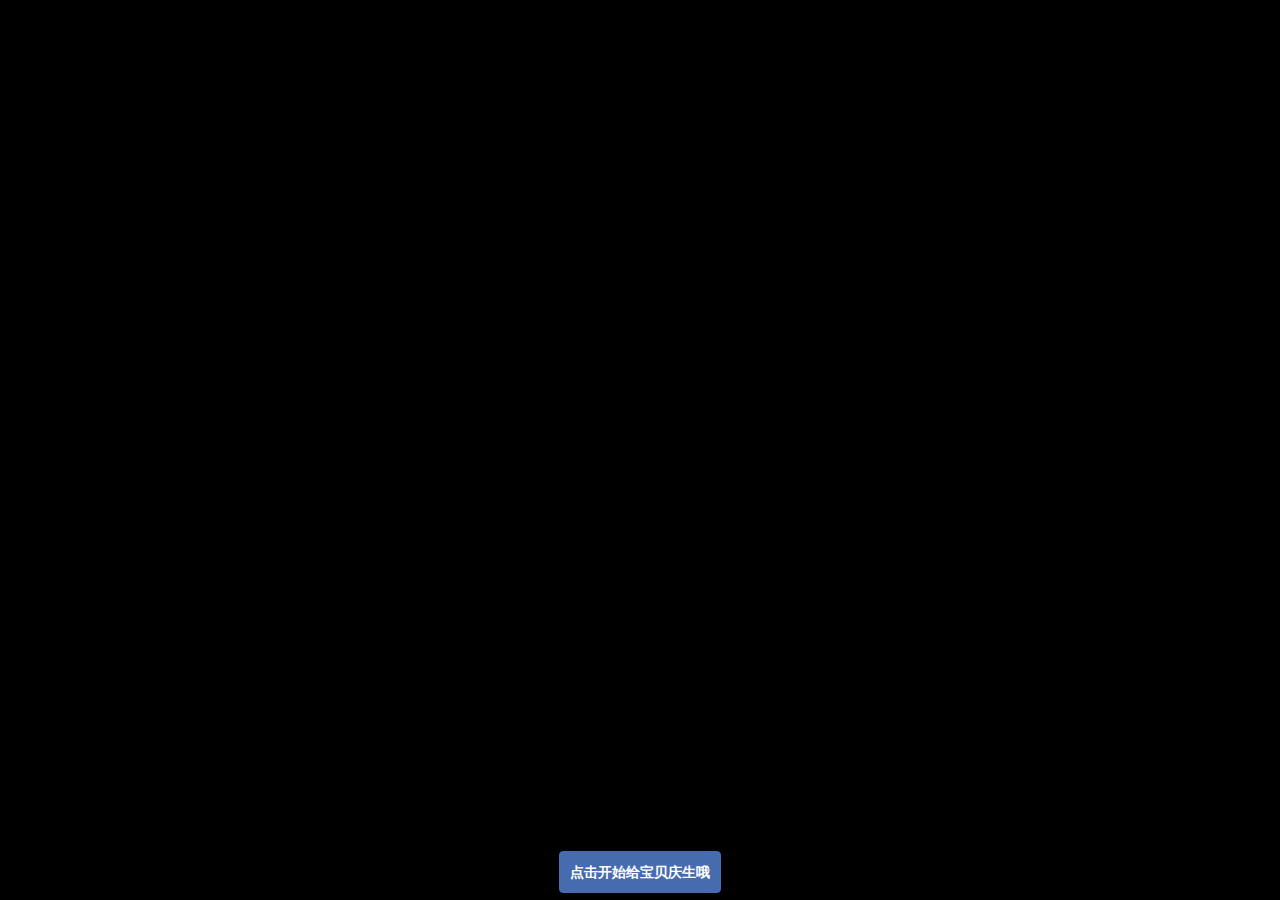
<file: 23birthday/index.html>
<!DOCTYPE html>
<!--[if lt IE 7]>
<html class="ie lt-ie9 lt-ie8 lt-ie7"> <![endif]-->
<!--[if IE 7]>
<html class="ie lt-ie9 lt-ie8"> <![endif]-->
<!--[if IE 8]>
<html class="ie lt-ie9"> <![endif]-->
<!--[if gt IE 8]>
<html> <![endif]-->
<!--[if !IE]><!-->
<html lang="en"><!-- <![endif]-->
<head>
    <title>丫丫宝贝生日快乐</title>
    <meta charset="UTF-8"/>
    <meta content="Happy Happy Birthday to Yaya" name="description">
    <meta content="index, follow" name="robots"/>
    <link href="https://plus.google.com/u/1/+AyushSharma1/" rel="author"/>
    <meta content="Birthday, Happy" name="keywords">
    <!-- Strat of Facebook Meta -->
    <meta content="E-Greeting" property="og:type"/>
    <meta content="favicon.ico" property="og:image"/>
    <meta content="Wish you a very Happy Birthday" property="og:description">
    <!-- End of Facebook Meta Tags -->
    <meta content="width=device-width, initial-scale=1.0, user-scalable=0, minimum-scale=1.0, maximum-scale=1.0"
          name="viewport">
    <meta content="yes" name="apple-mobile-web-app-capable">
    <meta content="black" name="apple-mobile-web-app-status-bar-style">
    <meta content="IE=9; IE=8; IE=7; IE=EDGE" http-equiv="X-UA-Compatible"/>
    <link href="assets/bootstrap.min.css" rel="stylesheet">
    <link href="assets/stylesheet.css" rel="stylesheet" type="text/css">
    <link href="assets/loading.css" rel="stylesheet" type="text/css">
    <link href="assets/cake.less" rel="stylesheet/less">
    <script src="assets/less.min.js"></script>
    <script src="config.js"></script>
</head>

<body>
<div class="loading"></div>
<audio class="song" controls loop>
    <source src="assets/22.mp3"></source>
    Your browser isn't invited for super fun audio time.
</audio>
<div class="balloons text-center" id="b1">
    <h2 style="color:#F2B300;"></h2>
</div>
<div class="balloons text-center" id="b2">
    <h2 style="color:#0719D4;"></h2>
</div>
<div class="balloons text-center" id="b3">
    <h2 style="color:#D14D39;"></h2>
</div>
<div class="balloons text-center" id="b4">
    <h2 style="color:#8FAD00;"></h2>
</div>
<div class="balloons text-center" id="b5">
    <h2 style="color:#8377E4;"></h2>
</div>
<div class="balloons text-center" id="b6">
    <h2 style="color:#99C96A;"></h2>
</div>
<div class="balloons text-center" id="b7">
    <h2 style="color:#20CFB4;"></h2>
</div>

<img class="balloon-border" src="assets/Balloon-Border.png" width="100%">


<div class="container">

    <div class="row">
        <div class="col-md-2 col-xs-2 bulb-holder">
            <div class="bulb" id="bulb_yellow"></div>
        </div>
        <div class="col-md-2 col-xs-2 bulb-holder">
            <div class="bulb" id="bulb_red"></div>
        </div>
        <div class="col-md-2 col-xs-2 bulb-holder">
            <div class="bulb" id="bulb_blue"></div>
        </div>
        <div class="col-md-2 col-xs-2 bulb-holder">
            <div class="bulb" id="bulb_green"></div>
        </div>
        <div class="col-md-2 col-xs-2 bulb-holder">
            <div class="bulb" id="bulb_pink"></div>
        </div>
        <div class="col-md-2 col-xs-2 bulb-holder">
            <div class="bulb" id="bulb_orange"></div>
        </div>
    </div>
    <div class="row">
        <div class="col-md-12 text-center">
            <img class="bannar" src="assets/banner.png">
        </div>
    </div>
    <!-- <div class="row message">
        <div class="col-md-12"><p>Khushbu</p></div>
    </div> -->
    <div class="row cake-cover">
        <div class="col-md-12 texr-center">
            <div class="cake">
                <div class="velas">
                    <div class="fuego"></div>
                    <div class="fuego"></div>
                    <div class="fuego"></div>
                    <div class="fuego"></div>
                    <div class="fuego"></div>
                </div>
                <div class="cobertura"></div>
                <div class="bizcocho"></div>
            </div>
        </div>
    </div>
    <div class="row message">
        <div class="col-md-12" id="texts-container">
        </div>
    </div>
    <div class="navbar navbar-fixed-bottom">
        <div class="row">
            <div class="col-md-6 text-center col-md-offset-3">
                <button class="btn btn-primary" id="turn_on">Turn On Lights</button>
                <button class="btn btn-primary" id="play">Play Music</button>
                <button class="btn btn-primary" id="bannar_coming">Let's Decorate</button>
                <button class="btn btn-primary" id="balloons_flying">Fly With Balloons</button>
                <button class="btn btn-primary" id="cake_fadein">Most Delicious Cake Ever</button>
                <button class="btn btn-primary" id="light_candle"> Light Candle</button>
                <button class="btn btn-primary" id="wish_message">Happy Birthday</button>
                <button class="btn btn-primary" id="story">A mesage for you</button>
                <!-- <button class="btn btn-primary" id="cake_cut">Lrt's Cut the Cake</button> -->
                <text class="love_text" id="love_text" style="display: none;font-family: cursive;font-size: 18px;color: #a94442;"></text>
            </div>
        </div>
    </div>


</div>
</body>
<script src="assets/jquery.min.js"></script>
<script src="./assets/bootstrap.min.js"></script>
<script src="assets/effect.js"></script>

<script src="custom.js"></script>

</html>
</file>
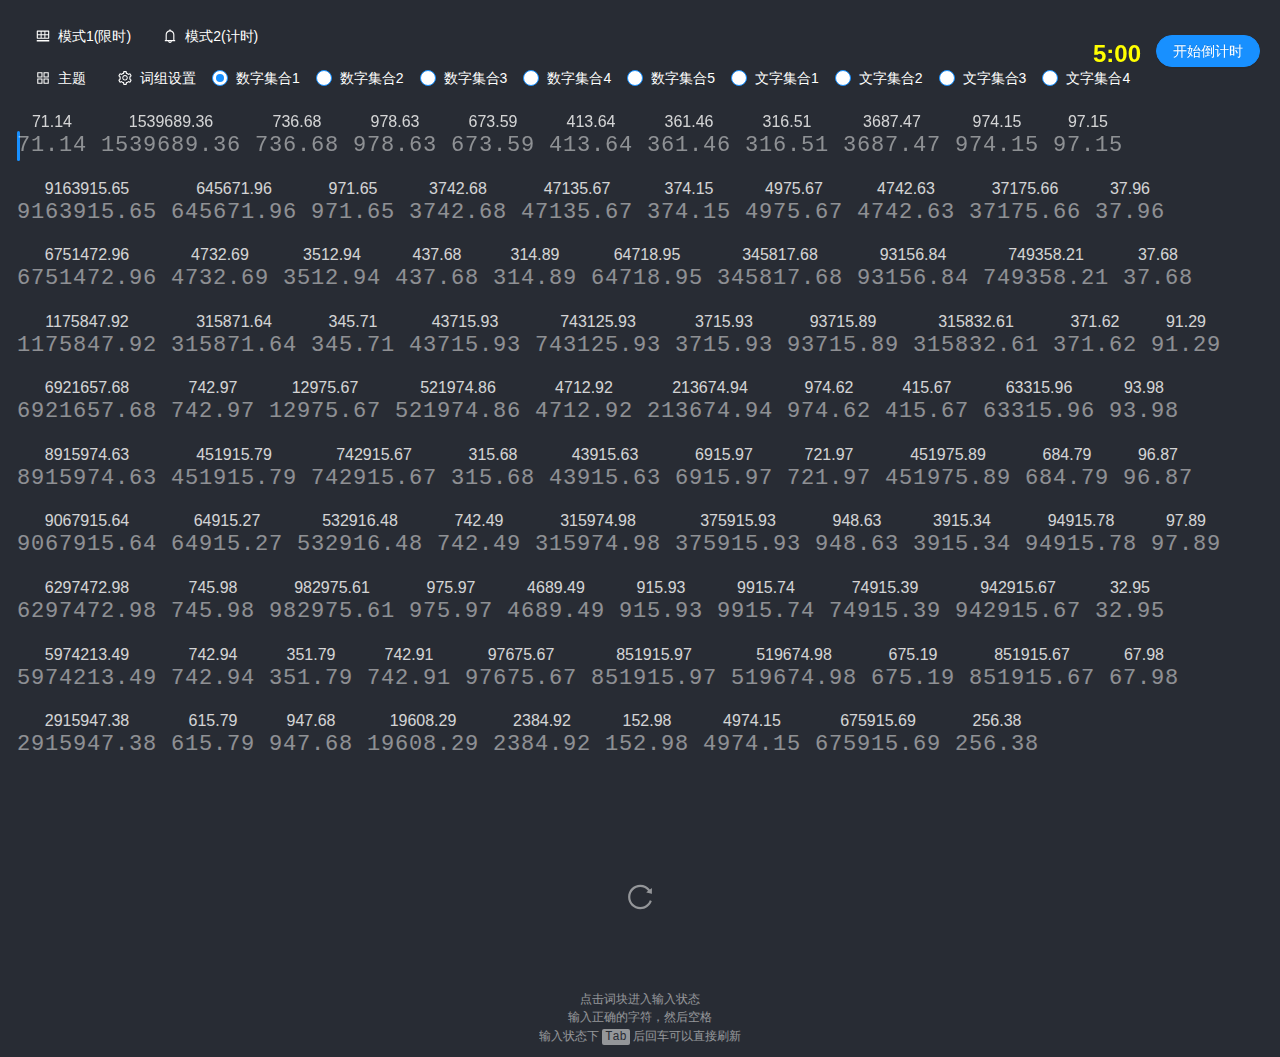
<file: typing-cn/index.html>
<!DOCTYPE html>
<html lang="en">
    <head>
        <meta charset="UTF-8" />
        <link id="site-icon" rel="icon" type="image/svg+xml" href="/typing-cn/assets/favicon.63a26457.svg" />
        <meta name="viewport" content="width=device-width, initial-scale=1.0" />
        <meta name="theme-color" content="#000000" />
        <meta name="description" content="Type joy in CN" />
        <meta name="description" content="中文打字练习" />
        <link id="default-theme" rel="stylesheet" type="text/css" href="/typing-cn/themes/default.css" />
        <link id="current-theme" rel="stylesheet" type="text/css" href="/typing-cn/themes/default.css" />
        <title>typing-cn</title>
        <script>
            if (window.location.href.includes('gitee.io')) {
                var _hmt = _hmt || [];
                (function () {
                    var hm = document.createElement('script');
                    hm.src = 'https://hm.baidu.com/hm.js?754de54e923b825a0fca03669e6ab844';
                    var s = document.getElementsByTagName('script')[0];
                    s.parentNode.insertBefore(hm, s);
                })();
            }
        </script>
      <script type="module" crossorigin src="/typing-cn/assets/index.1e41173f.js"></script>
      <link rel="modulepreload" href="/typing-cn/assets/vendor.dc513d82.js">
      <link rel="stylesheet" href="/typing-cn/assets/index.576a5304.css">
      <script type="module">!function(){try{new Function("m","return import(m)")}catch(o){console.warn("vite: loading legacy build because dynamic import is unsupported, syntax error above should be ignored");var e=document.getElementById("vite-legacy-polyfill"),n=document.createElement("script");n.src=e.src,n.onload=function(){System.import(document.getElementById('vite-legacy-entry').getAttribute('data-src'))},document.body.appendChild(n)}}();</script>
    </head>
    <body>
        <div id="root"></div>
        
      <script nomodule>!function(){var e=document,t=e.createElement("script");if(!("noModule"in t)&&"onbeforeload"in t){var n=!1;e.addEventListener("beforeload",(function(e){if(e.target===t)n=!0;else if(!e.target.hasAttribute("nomodule")||!n)return;e.preventDefault()}),!0),t.type="module",t.src=".",e.head.appendChild(t),t.remove()}}();</script>
      <script nomodule id="vite-legacy-polyfill" src="/typing-cn/assets/polyfills-legacy.1b8c3f41.js"></script>
      <script nomodule id="vite-legacy-entry" data-src="/typing-cn/assets/index-legacy.cca30d46.js">System.import(document.getElementById('vite-legacy-entry').getAttribute('data-src'))</script>
    </body>
</html>
</file>
<file: 23birthday/assets/stylesheet.css>
body {
	/*background-color: #FFDAB9;	*/
	background-color: #000;
	-webkit-transition:background-color linear 5s;
	-moz-transition:background-color linear 5s;
	-o-transition:background-color linear 5s;
	-ms-transition:background-color linear 5s;
	transition:background-color linear 5s;
	overflow-x:hidden;
}
.container {
	display: none;
}
.peach {
	background-color: #FFDAB9;

}
.peach-after {
	-webkit-animation:peach_alive linear 8s infinite;
	-moz-animation:peach_alive linear 8s infinite;
	-o-animation:peach_alive linear 8s infinite;
	-ms-animation:peach_alive linear 8s infinite;
	animation:peach_alive linear 8s infinite;
}

@-webkit-keyframes peach_alive {
	0%{
		background-color: #FFDAB9;
	}
	25%{
		background-color: #FFE4B5;
	}
	50%{
		background-color: #FFDAB9;
	}
	75%{
		background-color: #FFEFD5;
	}
	100%{
		background-color: #FFDAB9;
	}
}
@-moz-keyframes peach_alive {
	0%{
		background-color: #FFDAB9;
	}
	25%{
		background-color: #FFE4B5;
	}
	50%{
		background-color: #FFDAB9;
	}
	75%{
		background-color: #FFEFD5;
	}
	100%{
		background-color: #FFDAB9;
	}
}

@-o-keyframes peach_alive {
	0%{
		background-color: #FFDAB9;
	}
	25%{
		background-color: #FFE4B5;
	}
	50%{
		background-color: #FFDAB9;
	}
	75%{
		background-color: #FFEFD5;
	}
	100%{
		background-color: #FFDAB9;
	}
}

@-ms-keyframes peach_alive {
	0%{
		background-color: #FFDAB9;
	}
	25%{
		background-color: #FFE4B5;
	}
	50%{
		background-color: #FFDAB9;
	}
	75%{
		background-color: #FFEFD5;
	}
	100%{
		background-color: #FFDAB9;
	}
}

@keyframes peach_alive {
	0%{
		background-color: #FFDAB9;
	}
	25%{
		background-color: #FFE4B5;
	}
	50%{
		background-color: #FFDAB9;
	}
	75%{
		background-color: #FFEFD5;
	}
	100%{
		background-color: #FFDAB9;
	}
}


.bulb {
	width: 50px;
	height: 50px;
	margin: auto;
	background-repeat: no-repeat no-repeat;
	background-position:center 0px;
	background-size: 50px 50px;
}

.bulb-holder {
	height: 70px;
}

.bulb-glow-yellow {
	background-image: url('bulb_yellow.png');
	-webkit-animation: bulb_glow_yellow linear 5s;
	-moz-animation: bulb_glow_yellow linear 5s;
	-o-animation: bulb_glow_yellow linear 5s;
	-ms-animation: bulb_glow_yellow linear 5s;
	animation: bulb_glow_yellow linear 5s;
}

@-webkit-keyframes bulb_glow_yellow {
	0%{
		background-image: url('bulb.png');
		opacity: 0;
	}
	50%{
		opacity: 1;
	}
	100%{
		background-image: url('bulb_yellow.png');
		opacity: 1;
	}
}
@-moz-keyframes bulb_glow_yellow {
	0%{
		background-image: url('bulb.png');
		opacity: 0;
	}
	50%{
		opacity: 1;
	}
	100%{
		background-image: url('bulb_yellow.png');
		opacity: 1;
	}
}
@-o-keyframes bulb_glow_yellow {
	0%{
		background-image: url('bulb.png');
		opacity: 0;
	}
	50%{
		opacity: 1;
	}
	100%{
		background-image: url('bulb_yellow.png');
		opacity: 1;
	}
}
@-ms-keyframes bulb_glow_yellow {
	0%{
		background-image: url('bulb.png');
		opacity: 0;
	}
	50%{
		opacity: 1;
	}
	100%{
		background-image: url('bulb_yellow.png');
		opacity: 1;
	}
}
@keyframes bulb_glow_yellow {
	0%{
		background-image: url('bulb.png');
		opacity: 0;
	}
	50%{
		opacity: 1;
	}
	100%{
		background-image: url('bulb_yellow.png');
		opacity: 1;
	}
}

.bulb-glow-red {
	background-image: url('bulb_red.png');
	-webkit-animation: bulb_glow_red linear 5s;
	-moz-animation: bulb_glow_red linear 5s;
	-o-animation: bulb_glow_red linear 5s;
	-ms-animation: bulb_glow_red linear 5s;
	animation: bulb_glow_red linear 5s;
}

@-webkit-keyframes bulb_glow_red {
	0%{
		background-image: url('bulb.png');
		opacity: 0;
	}
	50%{
		opacity: 1;
	}
	100%{
		background-image: url('bulb_red.png');
		opacity: 1;
	}
}
@-moz-keyframes bulb_glow_red {
	0%{
		background-image: url('bulb.png');
		opacity: 0;
	}
	50%{
		opacity: 1;
	}
	100%{
		background-image: url('bulb_red.png');
		opacity: 1;
	}
}
@-o-keyframes bulb_glow_red {
	0%{
		background-image: url('bulb.png');
		opacity: 0;
	}
	50%{
		opacity: 1;
	}
	100%{
		background-image: url('bulb_red.png');
		opacity: 1;
	}
}
@-ms-keyframes bulb_glow_red {
	0%{
		background-image: url('bulb.png');
		opacity: 0;
	}
	50%{
		opacity: 1;
	}
	100%{
		background-image: url('bulb_red.png');
		opacity: 1;
	}
}
@keyframes bulb_glow_red {
	0%{
		background-image: url('bulb.png');
		opacity: 0;
	}
	50%{
		opacity: 1;
	}
	100%{
		background-image: url('bulb_red.png');
		opacity: 1;
	}
}
.bulb-glow-blue {
	background-image: url('bulb_blue.png');
	-webkit-animation: bulb_glow_blue linear 5s;
	-moz-animation: bulb_glow_blue linear 5s;
	-o-animation: bulb_glow_blue linear 5s;
	-ms-animation: bulb_glow_blue linear 5s;
	animation: bulb_glow_blue linear 5s;
}

@-webkit-keyframes bulb_glow_blue {
	0%{
		background-image: url('bulb.png');
		opacity: 0;
	}
	50%{
		opacity: 1;
	}
	100%{
		background-image: url('bulb_blue.png');
		opacity: 1;
	}
}
@-moz-keyframes bulb_glow_blue {
	0%{
		background-image: url('bulb.png');
		opacity: 0;
	}
	50%{
		opacity: 1;
	}
	100%{
		background-image: url('bulb_blue.png');
		opacity: 1;
	}
}
@-o-keyframes bulb_glow_blue {
	0%{
		background-image: url('bulb.png');
		opacity: 0;
	}
	50%{
		opacity: 1;
	}
	100%{
		background-image: url('bulb_blue.png');
		opacity: 1;
	}
}
@-ms-keyframes bulb_glow_blue {
	0%{
		background-image: url('bulb.png');
		opacity: 0;
	}
	50%{
		opacity: 1;
	}
	100%{
		background-image: url('bulb_blue.png');
		opacity: 1;
	}
}
@keyframes bulb_glow_blue {
	0%{
		background-image: url('bulb.png');
		opacity: 0;
	}
	50%{
		opacity: 1;
	}
	100%{
		background-image: url('bulb_blue.png');
		opacity: 1;
	}
}

.bulb-glow-green {
	background-image: url('bulb_green.png');
	-webkit-animation: bulb_glow_green linear 5s;
	-moz-animation: bulb_glow_green linear 5s;
	-o-animation: bulb_glow_green linear 5s;
	-ms-animation: bulb_glow_green linear 5s;
	animation: bulb_glow_green linear 5s;
}

@-webkit-keyframes bulb_glow_green {
	0%{
		background-image: url('bulb.png');
		opacity: 0;
	}
	50%{
		opacity: 1;
	}
	100%{
		background-image: url('bulb_green.png');
		opacity: 1;
	}
}
@-moz-keyframes bulb_glow_green {
	0%{
		background-image: url('bulb.png');
		opacity: 0;
	}
	50%{
		opacity: 1;
	}
	100%{
		background-image: url('bulb_green.png');
		opacity: 1;
	}
}
@-o-keyframes bulb_glow_green {
	0%{
		background-image: url('bulb.png');
		opacity: 0;
	}
	50%{
		opacity: 1;
	}
	100%{
		background-image: url('bulb_green.png');
		opacity: 1;
	}
}
@-ms-keyframes bulb_glow_green {
	0%{
		background-image: url('bulb.png');
		opacity: 0;
	}
	50%{
		opacity: 1;
	}
	100%{
		background-image: url('bulb_green.png');
		opacity: 1;
	}
}
@keyframes bulb_glow_green {
	0%{
		background-image: url('bulb.png');
		opacity: 0;
	}
	50%{
		opacity: 1;
	}
	100%{
		background-image: url('bulb_green.png');
		opacity: 1;
	}
}

.bulb-glow-pink {
	background-image: url('bulb_pink.png');
	-webkit-animation: bulb_glow_pink linear 5s;
	-moz-animation: bulb_glow_pink linear 5s;
	-o-animation: bulb_glow_pink linear 5s;
	-ms-animation: bulb_glow_pink linear 5s;
	animation: bulb_glow_pink linear 5s;
}

@-webkit-keyframes bulb_glow_pink {
	0%{
		background-image: url('bulb.png');
		opacity: 0;
	}
	50%{
		opacity: 1;
	}
	100%{
		background-image: url('bulb_pink.png');
		opacity: 1;
	}
}
@-moz-keyframes bulb_glow_pink {
	0%{
		background-image: url('bulb.png');
		opacity: 0;
	}
	50%{
		opacity: 1;
	}
	100%{
		background-image: url('bulb_pink.png');
		opacity: 1;
	}
}
@-o-keyframes bulb_glow_pink {
	0%{
		background-image: url('bulb.png');
		opacity: 0;
	}
	50%{
		opacity: 1;
	}
	100%{
		background-image: url('bulb_pink.png');
		opacity: 1;
	}
}
@-ms-keyframes bulb_glow_pink {
	0%{
		background-image: url('bulb.png');
		opacity: 0;
	}
	50%{
		opacity: 1;
	}
	100%{
		background-image: url('bulb_pink.png');
		opacity: 1;
	}
}
@keyframes bulb_glow_pink {
	0%{
		background-image: url('bulb.png');
		opacity: 0;
	}
	50%{
		opacity: 1;
	}
	100%{
		background-image: url('bulb_pink.png');
		opacity: 1;
	}
}

.bulb-glow-orange {
	background-image: url('bulb_orange.png');
	-webkit-animation: bulb_glow_orange linear 5s;
	-moz-animation: bulb_glow_orange linear 5s;
	-o-animation: bulb_glow_orange linear 5s;
	-ms-animation: bulb_glow_orange linear 5s;
	animation: bulb_glow_orange linear 5s;
}

@-webkit-keyframes bulb_glow_orange {
	0%{
		background-image: url('bulb.png');
		opacity: 0;
	}
	50%{
		opacity: 1;
	}
	100%{
		background-image: url('bulb_orange.png');
		opacity: 1;
	}
}
@-moz-keyframes bulb_glow_orange {
	0%{
		background-image: url('bulb.png');
		opacity: 0;
	}
	50%{
		opacity: 1;
	}
	100%{
		background-image: url('bulb_orange.png');
		opacity: 1;
	}
}
@-o-keyframes bulb_glow_orange {
	0%{
		background-image: url('bulb.png');
		opacity: 0;
	}
	50%{
		opacity: 1;
	}
	100%{
		background-image: url('bulb_orange.png');
		opacity: 1;
	}
}
@-ms-keyframes bulb_glow_orange {
	0%{
		background-image: url('bulb.png');
		opacity: 0;
	}
	50%{
		opacity: 1;
	}
	100%{
		background-image: url('bulb_orange.png');
		opacity: 1;
	}
}
@keyframes bulb_glow_orange {
	0%{
		background-image: url('bulb.png');
		opacity: 0;
	}
	50%{
		opacity: 1;
	}
	100%{
		background-image: url('bulb_orange.png');
		opacity: 1;
	}
}


/*after music*/
.bulb-glow-yellow-after {
	background-image: url('bulb_yellow.png');
	-webkit-animation: bulb_glow_yellow_after linear 1s infinite;
	-moz-animation: bulb_glow_yellow_after linear 1s infinite;
	-o-animation: bulb_glow_yellow_after linear 1s infinite;
	-ms-animation: bulb_glow_yellow_after linear 1s infinite;
	animation: bulb_glow_yellow_after linear 1s infinite;
}

@-webkit-keyframes bulb_glow_yellow_after {
	0%{
		background-image: url('bulb.png');
	}
	50%{
		background-image: url('bulb_yellow.png');
	}
	100%{
		background-image: url('bulb.png');
	}
}
@-moz-keyframes bulb_glow_yellow_after {
	0%{
		background-image: url('bulb.png');
	}
	50%{
		background-image: url('bulb_yellow.png');
	}
	100%{
		background-image: url('bulb.png');
	}
}
@-o-keyframes bulb_glow_yellow_after {
	0%{
		background-image: url('bulb.png');
	}
	50%{
		background-image: url('bulb_yellow.png');
	}
	100%{
		background-image: url('bulb.png');
	}
}
@-ms-keyframes bulb_glow_yellow_after {
	0%{
		background-image: url('bulb.png');
	}
	50%{
		background-image: url('bulb_yellow.png');
	}
	100%{
		background-image: url('bulb.png');
	}
}
@keyframes bulb_glow_yellow_after {
	0%{
		background-image: url('bulb.png');
	}
	50%{
		background-image: url('bulb_yellow.png');
	}
	100%{
		background-image: url('bulb.png');
	}
}

.bulb-glow-red-after {
	background-image: url('bulb_red.png');
	-webkit-animation: bulb_glow_red_after linear 1.2s infinite;
	-moz-animation: bulb_glow_red_after linear 1.2s infinite;
	-o-animation: bulb_glow_red_after linear 1.2s infinite;
	-ms-animation: bulb_glow_red_after linear 1.2s infinite;
	animation: bulb_glow_red_after linear 1.2s infinite;
}

@-webkit-keyframes bulb_glow_red_after {
	0%{
		background-image: url('bulb.png');
	}
	50%{
		background-image: url('bulb_red.png');
	}
	100%{
		background-image: url('bulb.png');
	}
}
@-moz-keyframes bulb_glow_red_after {
	0%{
		background-image: url('bulb.png');
	}
	50%{
		background-image: url('bulb_red.png');
	}
	100%{
		background-image: url('bulb.png');
	}
}
@-o-keyframes bulb_glow_red_after {
	0%{
		background-image: url('bulb.png');
	}
	50%{
		background-image: url('bulb_red.png');
	}
	100%{
		background-image: url('bulb.png');
	}
}
@-ms-keyframes bulb_glow_red_after {
	0%{
		background-image: url('bulb.png');
	}
	50%{
		background-image: url('bulb_red.png');
	}
	100%{
		background-image: url('bulb.png');
	}
}
@keyframes bulb_glow_red_after {
	0%{
		background-image: url('bulb.png');
	}
	50%{
		background-image: url('bulb_red.png');
	}
	100%{
		background-image: url('bulb.png');
	}
}

.bulb-glow-blue-after {
	background-image: url('bulb_blue.png');
	-webkit-animation: bulb_glow_blue_after linear 1.4s infinite;
	-moz-animation: bulb_glow_blue_after linear 1.4s infinite;
	-o-animation: bulb_glow_blue_after linear 1.4s infinite;
	-ms-animation: bulb_glow_blue_after linear 1.4s infinite;
	animation: bulb_glow_blue_after linear 1.4s infinite;
}

@-webkit-keyframes bulb_glow_blue_after {
	0%{
		background-image: url('bulb.png');
	}
	50%{
		background-image: url('bulb_blue.png');
	}
	100%{
		background-image: url('bulb.png');
	}
}
@-moz-keyframes bulb_glow_blue_after {
	0%{
		background-image: url('bulb.png');
	}
	50%{
		background-image: url('bulb_blue.png');
	}
	100%{
		background-image: url('bulb.png');
	}
}
@-o-keyframes bulb_glow_blue_after {
	0%{
		background-image: url('bulb.png');
	}
	50%{
		background-image: url('bulb_blue.png');
	}
	100%{
		background-image: url('bulb.png');
	}
}
@-ms-keyframes bulb_glow_blue_after {
	0%{
		background-image: url('bulb.png');
	}
	50%{
		background-image: url('bulb_blue.png');
	}
	100%{
		background-image: url('bulb.png');
	}
}
@keyframes bulb_glow_blue_after {
	0%{
		background-image: url('bulb.png');
	}
	50%{
		background-image: url('bulb_blue.png');
	}
	100%{
		background-image: url('bulb.png');
	}
}
.bulb-glow-green-after {
	background-image: url('bulb_green.png');
	-webkit-animation: bulb_glow_green_after linear 1.8s infinite;
	-moz-animation: bulb_glow_green_after linear 1.8s infinite;
	-o-animation: bulb_glow_green_after linear 1.8s infinite;
	-ms-animation: bulb_glow_green_after linear 1.8s infinite;
	animation: bulb_glow_green_after linear 1.8s infinite;
}

@-webkit-keyframes bulb_glow_green_after {
	0%{
		background-image: url('bulb.png');
	}
	50%{
		background-image: url('bulb_green.png');
	}
	100%{
		background-image: url('bulb.png');
	}
}

@-moz-keyframes bulb_glow_green_after {
	0%{
		background-image: url('bulb.png');
	}
	50%{
		background-image: url('bulb_green.png');
	}
	100%{
		background-image: url('bulb.png');
	}
}
@-o-keyframes bulb_glow_green_after {
	0%{
		background-image: url('bulb.png');
	}
	50%{
		background-image: url('bulb_green.png');
	}
	100%{
		background-image: url('bulb.png');
	}
}
@-ms-keyframes bulb_glow_green_after {
	0%{
		background-image: url('bulb.png');
	}
	50%{
		background-image: url('bulb_green.png');
	}
	100%{
		background-image: url('bulb.png');
	}
}
@keyframes bulb_glow_green_after {
	0%{
		background-image: url('bulb.png');
	}
	50%{
		background-image: url('bulb_green.png');
	}
	100%{
		background-image: url('bulb.png');
	}
}
.bulb-glow-pink-after {
	background-image: url('bulb_pink.png');
	-webkit-animation: bulb_glow_pink_after linear 2s infinite;
	-moz-animation: bulb_glow_pink_after linear 2s infinite;
	-o-animation: bulb_glow_pink_after linear 2s infinite;
	-ms-animation: bulb_glow_pink_after linear 2s infinite;
	animation: bulb_glow_pink_after linear 2s infinite;
}

@-webkit-keyframes bulb_glow_pink_after {
	0%{
		background-image: url('bulb.png');
	}
	50%{
		background-image: url('bulb_pink.png');
	}
	100%{
		background-image: url('bulb.png');
	}
}
@-moz-keyframes bulb_glow_pink_after {
	0%{
		background-image: url('bulb.png');
	}
	50%{
		background-image: url('bulb_pink.png');
	}
	100%{
		background-image: url('bulb.png');
	}
}
@-o-keyframes bulb_glow_pink_after {
	0%{
		background-image: url('bulb.png');
	}
	50%{
		background-image: url('bulb_pink.png');
	}
	100%{
		background-image: url('bulb.png');
	}
}
@-ms-keyframes bulb_glow_pink_after {
	0%{
		background-image: url('bulb.png');
	}
	50%{
		background-image: url('bulb_pink.png');
	}
	100%{
		background-image: url('bulb.png');
	}
}
@keyframes bulb_glow_pink_after {
	0%{
		background-image: url('bulb.png');
	}
	50%{
		background-image: url('bulb_pink.png');
	}
	100%{
		background-image: url('bulb.png');
	}
}
.bulb-glow-orange-after {
	background-image: url('bulb_orange.png');
	-webkit-animation: bulb_glow_orange_after linear 2.2s infinite;
	-moz-animation: bulb_glow_orange_after linear 2.2s infinite;
	-o-animation: bulb_glow_orange_after linear 2.2s infinite;
	-ms-animation: bulb_glow_orange_after linear 2.2s infinite;
	animation: bulb_glow_orange_after linear 2.2s infinite;
}

@-webkit-keyframes bulb_glow_orange_after {
	0%{
		background-image: url('bulb.png');
	}
	50%{
		background-image: url('bulb_orange.png');
	}
	100%{
		background-image: url('bulb.png');
	}
}
@-moz-keyframes bulb_glow_orange_after {
	0%{
		background-image: url('bulb.png');
	}
	50%{
		background-image: url('bulb_orange.png');
	}
	100%{
		background-image: url('bulb.png');
	}
}
@-o-keyframes bulb_glow_orange_after {
	0%{
		background-image: url('bulb.png');
	}
	50%{
		background-image: url('bulb_orange.png');
	}
	100%{
		background-image: url('bulb.png');
	}
}
@-ms-keyframes bulb_glow_orange_after {
	0%{
		background-image: url('bulb.png');
	}
	50%{
		background-image: url('bulb_orange.png');
	}
	100%{
		background-image: url('bulb.png');
	}
}
@keyframes bulb_glow_orange_after {
	0%{
		background-image: url('bulb.png');
	}
	50%{
		background-image: url('bulb_orange.png');
	}
	100%{
		background-image: url('bulb.png');
	}
}
audio {
	display: none;
}

.bannar {
	max-width: 100%;
	-webkit-transform:translate(0px,-500px);
	-moz-transform:translate(0px,-500px);
	-o-transform:translate(0px,-500px);
	-ms-transform:translate(0px,-500px);
	transform:translate(0px,-500px);

}
.bannar-come {
	-webkit-animation: bannar_come linear 6s;
	-webkit-transform:translate(0px,0px);
	-moz-animation: bannar_come linear 6s;
	-moz-transform:translate(0px,0px);
	-o-animation: bannar_come linear 6s;
	-o-transform:translate(0px,0px);
	-ms-animation: bannar_come linear 6s;
	-ms-transform:translate(0px,0px);
	animation: bannar_come linear 6s;
	transform:translate(0px,0px);
}
@-webkit-keyframes bannar_come {
	0%{
		-webkit-transform:translate(0px,-1000px);
	}
	33%{
		-webkit-transform:translate(0px,0px);
		-webkit-transform:rotate(10deg);
		/*-webkit-transform:scale(1.5);*/
	}
	66% {
		-webkit-transform:translate(0px,100px);
		-webkit-transform:rotate(-10deg);
	}
	100% {
		-webkit-transform:translate(0px,0px);
	}
}
@-moz-keyframes bannar_come {
	0%{
		-moz-transform:translate(0px,-1000px);
	}
	33%{
		-moz-transform:translate(0px,0px);
		-moz-transform:rotate(10deg);
		/*-webkit-transform:scale(1.5);*/
	}
	66% {
		-moz-transform:translate(0px,100px);
		-moz-transform:rotate(-10deg);
	}
	100% {
		-moz-transform:translate(0px,0px);
	}
}
@-o-keyframes bannar_come {
	0%{
		-o-transform:translate(0px,-1000px);
	}
	33%{
		-o-transform:translate(0px,0px);
		-o-transform:rotate(10deg);
		/*-webkit-transform:scale(1.5);*/
	}
	66% {
		-o-transform:translate(0px,100px);
		-o-transform:rotate(-10deg);
	}
	100% {
		-o-transform:translate(0px,0px);
	}
}
@-ms-keyframes bannar_come {
	0%{
		-ms-transform:translate(0px,-1000px);
	}
	33%{
		-ms-transform:translate(0px,0px);
		-ms-transform:rotate(10deg);
		/*-webkit-transform:scale(1.5);*/
	}
	66% {
		-ms-transform:translate(0px,100px);
		-ms-transform:rotate(-10deg);
	}
	100% {
		-ms-transform:translate(0px,0px);
	}
}o
@keyframes bannar_come {
	0%{
		transform:translate(0px,-1000px);
	}
	33%{
		transform:translate(0px,0px);
		transform:rotate(10deg);
		/*-webkit-transform:scale(1.5);*/
	}
	66% {
		transform:translate(0px,100px);
		transform:rotate(-10deg);
	}
	100% {
		transform:translate(0px,0px);
	}
}

.balloons {
	position: fixed;
	bottom: -200px;
	opacity: 0.6;
	z-index: 99;
	width: 100px;
	height: 183px;
	background-repeat: no-repeat no-repeat;
	background-size: 100px 183px;
}
.balloons h2 {
	text-transform: uppercase;
	font-family: 'Signika', sans-serif;
	font-size: 50px;
	color: #BF4136;
	text-shadow: 5px 5px 5px #FFF;
	display: none;
}
#b1,#b11 {
	background-image: url('b1.png');
}
#b2,#b22 {
	background-image: url('b2.png');
}
#b3,#b33 {
	background-image: url('b3.png');
}
#b4,#b44{
	background-image: url('b4.png');
}
#b5,#b55{
	background-image: url('b5.png');
}
#b6,#b66{
	background-image: url('b6.png');
}
#b7,#b77{
	background-image: url('b7.png');
}
.balloons-rotate-behaviour-one {
	-webkit-animation: balloons_rotate_one linear 10s infinite;
	-webkit-transform: rotate(30deg);
	-moz-animation: balloons_rotate_one linear 10s infinite;
	-moz-transform: rotate(30deg);
	-o-animation: balloons_rotate_one linear 10s infinite;
	-o-transform: rotate(30deg);
	-ms-animation: balloons_rotate_one linear 10s infinite;
	-ms-transform: rotate(30deg);
	animation: balloons_rotate_one linear 10s infinite;
	transform: rotate(30deg);
}
@-webkit-keyframes balloons_rotate_one {
	0% {
		-webkit-transform: rotate(30deg);
	}
	50% {
		-webkit-transform: rotate(-30deg);
	}
	100% {
		-webkit-transform: rotate(30deg);
	}
}
@-moz-keyframes balloons_rotate_one {
	0% {
		-moz-transform: rotate(30deg);
	}
	50% {
		-moz-transform: rotate(-30deg);
	}
	100% {
		-moz-transform: rotate(30deg);
	}
}
@-o-keyframes balloons_rotate_one {
	0% {
		-o-transform: rotate(30deg);
	}
	50% {
		-o-transform: rotate(-30deg);
	}
	100% {
		-o-transform: rotate(30deg);
	}
}
@-ms-keyframes balloons_rotate_one {
	0% {
		-ms-transform: rotate(30deg);
	}
	50% {
		-ms-transform: rotate(-30deg);
	}
	100% {
		-ms-transform: rotate(30deg);
	}
}
@keyframes balloons_rotate_one {
	0% {
		transform: rotate(30deg);
	}
	50% {
		transform: rotate(-30deg);
	}
	100% {
		transform: rotate(30deg);
	}
}
.balloons-rotate-behaviour-two {
	-webkit-animation: balloons_rotate_two linear 10s infinite;
	-webkit-transform: rotate(-20deg);
	-moz-animation: balloons_rotate_two linear 10s infinite;
	-moz-transform: rotate(-20deg);
	-o-animation: balloons_rotate_two linear 10s infinite;
	-o-transform: rotate(-20deg);
	-ms-animation: balloons_rotate_two linear 10s infinite;
	-ms-transform: rotate(-20deg);
	animation: balloons_rotate_two linear 10s infinite;
	transform: rotate(-20deg);
}
@-webkit-keyframes balloons_rotate_two {
	0% {
		-webkit-transform: rotate(-20deg);
	}
	50% {
		-webkit-transform: rotate(20deg);
	}
	100% {
		-webkit-transform: rotate(-20deg);
	}
}
@-moz-keyframes balloons_rotate_two {
	0% {
		-moz-transform: rotate(-20deg);
	}
	50% {
		-moz-transform: rotate(20deg);
	}
	100% {
		-moz-transform: rotate(-20deg);
	}
}
@-o-keyframes balloons_rotate_two {
	0% {
		-o-transform: rotate(-20deg);
	}
	50% {
		-o-transform: rotate(20deg);
	}
	100% {
		-o-transform: rotate(-20deg);
	}
}
@-ms-keyframes balloons_rotate_two {
	0% {
		-ms-transform: rotate(-20deg);
	}
	50% {
		-ms-transform: rotate(20deg);
	}
	100% {
		-ms-transform: rotate(-20deg);
	}
}
@keyframes balloons_rotate_two {
	0% {
		transform: rotate(-20deg);
	}
	50% {
		transform: rotate(20deg);
	}
	100% {
		transform: rotate(-20deg);
	}
}

.balloon-border{
	position: fixed;
	top:100%;
	opacity: 0.5;
	z-index: 9999;
}
.control-panel {
	position: fixed;
	bottom: 0;
	padding:10px 0px 10px 0px;
}
#play, #bannar_coming, #balloons_flying,#cake_fadein,#light_candle,#wish_message,#story {
	display: none;
}

.cake-cover {
	margin-top: 50px;
}
.message {
	margin-top: 200px;
	display: none;
}
.message p {
	font-family: 'Signika', sans-serif;
	font-size: 30px;
	text-transform: uppercase;
	color: #C4515C;
	text-shadow: 2px 2px 2px #FFF;
	display: none;
	font-weight: bold;
	text-align: center;
}
.message p img{
	display: block;
	max-width: 80%;
	max-height: 200px;
	margin: 5px auto;
	border-radius: 50%;
	box-shadow: #aaa 0 0 4px;
}

.btn-primary {
        border-color: #466baf;
        padding: 10px;
        text-transform: uppercase;
        font-family: 'Signika', sans-serif;
        font-weight: 700;
        color: #fff;
        background-color: #466baf;
}
    .btn-primary:hover,
    .btn-primary:focus,
    .btn-primary:active,
    .btn-primary.active,
    .open .dropdown-toggle.btn-primary {
        border-color: #fff;
        color: #fff;
        background-color: #466baf;
    }



    /*controlling tablet width*/
    /*@media only screen and (max-width: 720px){
    	.container {
    		-webkit-transform: scale(0.9);
    	}
    }*/
</file>
<file: 23birthday/assets/loading.css>
/* Absolute Center CSS Spinner */
.loading {
  position: fixed;
  z-index: 99999;
  height: 2em;
  width: 2em;
  overflow: show;
  margin: auto;
  top: 0;
  left: 0;
  bottom: 0;
  right: 0;
}

/* Transparent Overlay */
.loading:before {
  content: '';
  display: block;
  position: fixed;
  top: 0;
  left: 0;
  width: 100%;
  height: 100%;
  background-color: rgba(0,0,0,0.3);
}

/* :not(:required) hides these rules from IE9 and below */
.loading:not(:required) {
  /* hide "loading..." text */
  font: 0/0 a;
  color: transparent;
  text-shadow: none;
  background-color: transparent;
  border: 0;
}

.loading:not(:required):after {
  content: '';
  display: block;
  font-size: 10px;
  width: 1em;
  height: 1em;
  margin-top: -0.5em;
  -webkit-animation: spinner 1500ms infinite linear;
  -moz-animation: spinner 1500ms infinite linear;
  -ms-animation: spinner 1500ms infinite linear;
  -o-animation: spinner 1500ms infinite linear;
  animation: spinner 1500ms infinite linear;
  border-radius: 0.5em;
  -webkit-box-shadow: #FFF 1.5em 0 0 0, rgba(0, 0, 0, 0.75) 1.1em 1.1em 0 0, rgba(0, 0, 0, 0.75) 0 1.5em 0 0, #FFF -1.1em 1.1em 0 0, rgba(0, 0, 0, 0.5) -1.5em 0 0 0, rgba(0, 0, 0, 0.5) -1.1em -1.1em 0 0, rgba(0, 0, 0, 0.75) 0 -1.5em 0 0, rgba(0, 0, 0, 0.75) 1.1em -1.1em 0 0;
  box-shadow: #FFF 1.5em 0 0 0, rgba(0, 0, 0, 0.75) 1.1em 1.1em 0 0, rgba(0, 0, 0, 0.75) 0 1.5em 0 0, #FFF -1.1em 1.1em 0 0, rgba(0, 0, 0, 0.5) -1.5em 0 0 0, rgba(0, 0, 0, 0.5) -1.1em -1.1em 0 0, rgba(0, 0, 0, 0.75) 0 -1.5em 0 0, rgba(0, 0, 0, 0.75) 1.1em -1.1em 0 0;
}

/* Animation */

@-webkit-keyframes spinner {
  0% {
    -webkit-transform: rotate(0deg);
    -moz-transform: rotate(0deg);
    -ms-transform: rotate(0deg);
    -o-transform: rotate(0deg);
    transform: rotate(0deg);
  }
  100% {
    -webkit-transform: rotate(360deg);
    -moz-transform: rotate(360deg);
    -ms-transform: rotate(360deg);
    -o-transform: rotate(360deg);
    transform: rotate(360deg);
  }
}
@-moz-keyframes spinner {
  0% {
    -webkit-transform: rotate(0deg);
    -moz-transform: rotate(0deg);
    -ms-transform: rotate(0deg);
    -o-transform: rotate(0deg);
    transform: rotate(0deg);
  }
  100% {
    -webkit-transform: rotate(360deg);
    -moz-transform: rotate(360deg);
    -ms-transform: rotate(360deg);
    -o-transform: rotate(360deg);
    transform: rotate(360deg);
  }
}
@-o-keyframes spinner {
  0% {
    -webkit-transform: rotate(0deg);
    -moz-transform: rotate(0deg);
    -ms-transform: rotate(0deg);
    -o-transform: rotate(0deg);
    transform: rotate(0deg);
  }
  100% {
    -webkit-transform: rotate(360deg);
    -moz-transform: rotate(360deg);
    -ms-transform: rotate(360deg);
    -o-transform: rotate(360deg);
    transform: rotate(360deg);
  }
}
@keyframes spinner {
  0% {
    -webkit-transform: rotate(0deg);
    -moz-transform: rotate(0deg);
    -ms-transform: rotate(0deg);
    -o-transform: rotate(0deg);
    transform: rotate(0deg);
  }
  100% {
    -webkit-transform: rotate(360deg);
    -moz-transform: rotate(360deg);
    -ms-transform: rotate(360deg);
    -o-transform: rotate(360deg);
    transform: rotate(360deg);
  }
}
</file>
<file: typing-cn/themes/default.css>
:root {
    /* 全局主色 */
    --primary-color: #1890ff;
    /* // --link-color: #1890ff; // 链接色 */
    /* 成功色 */
    --success-color: #52c41a;
    /* // @warning-color: #faad14; // 警告色 */
    /* 错误色 */
    --error-color: #f5222d;
    /* // @font-size-base: 14px; // 主字号 */
    /* // @heading-color: rgba(0, 0, 0, 0.85); // 标题色 */
    /* // @text-color: rgba(0, 0, 0, 0.65); // 主文本色 */
    /* // @text-color-secondary: rgba(0, 0, 0, 0.45); // 次文本色 */
    /* // @disabled-color: rgba(0, 0, 0, 0.25); // 失效色 */
    /* // @border-radius-base: 4px; // 组件/浮层圆角 */
    /* // @border-color-base: #d9d9d9; // 边框色 */
    /* // @box-shadow-base: 0 2px 8px rgba(0, 0, 0, 0.15); // 浮层阴影 */

    --bg-color: #282c34;
    --head-text-color: #fffffe;

    --home-window-bg-color: #fffffd;
    --home-window-text-color: #141414;
    --home-window-text-sub-color: inherit;
    --home-window-text-acting-bg-color: rgba(0, 0, 0, 0.26);
    --success-opacity: inherit;
    --error-opacity: inherit;

    --home-input-focus-color: rgba(224, 237, 249, 0.21);
    --home-countdown-bg-color: #666666;
    --home-countdown-text-color: #fffffe;
    --home-reload-btn-bg-color: #1890ff;
    --home-reload-btn-focus-color: rgba(224, 237, 249, 0.21);
    --home-reload-btn-text-color: #fffffe;

    --word-count-checked-color: #1890ff;
    --monkey-caret-color: #1890ff;
    --monkey-sub-color: inherit;
    --monkey-error-color: red;
}
</file>
